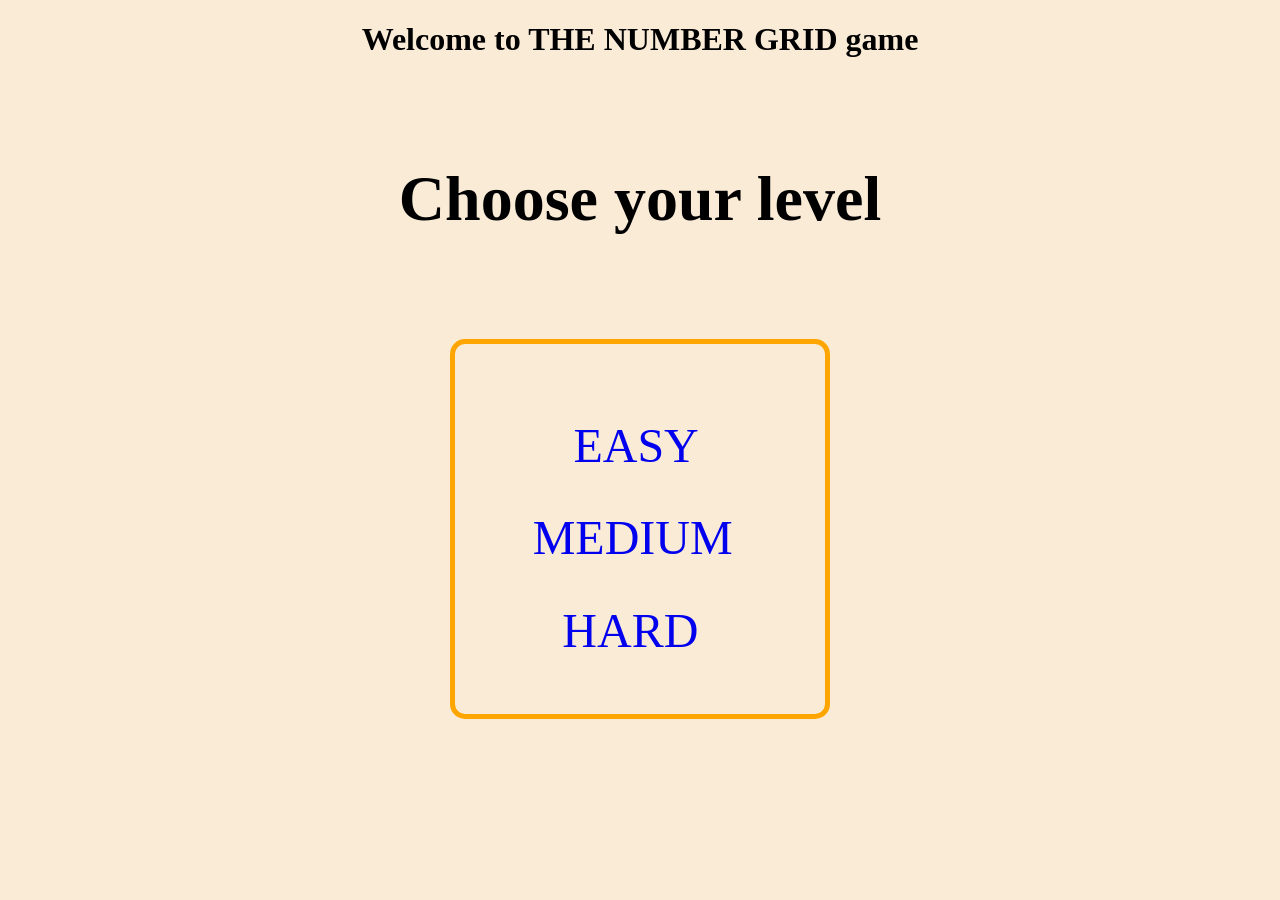
<file: index.html>
<!DOCTYPE html>
<html lang="en" dir="ltr">
  <head>
    <meta charset="utf-8" >
    <title>Delta Force</title>
      <meta name="viewport" content="width = device-width, initial-scale = 1.0">
    <link rel="stylesheet" href="THE_GAMEstyles.css">
    <link rel="icon" href="favicon.ico">

  </head>
  <body>
<h1>Welcome to THE NUMBER GRID game</h1>
<h3 class="suma">Choose your level</h3>
<h2></h2>
<div class =" the-game-container">

  <a class = "link easy" href="startupEasy.html">EASY</a> <br >
  <a class = "link medium" href="startupMedium.html">MEDIUM</a> <br>
  <a class = "link hard" href="startupHard.html">HARD</a>
    <!--<a class="restart" href="index.html">RESTART</a>-->
<!--<button  onclick="startStopTime(1)"class="btn one" >1</button>
<button  class="btn two" >2</button>
<button  class="btn three" >3</button>
<button  class="btn four" >4</button>
<button class="btn five" >5</button>
<button class="btn six"  >6</button>
<button  class="btn seven" >7</button>
<button class="btn eight"  >8</button>
<button  class="btn nine" >9</button>
<button  class="btn ten" >10</button>
<button  class="btn eleven" >11</button>
<button  class="btn twelve" >12</button>
<button  class="btn thirteen" >13</button>
<button  class="btn fourteen" >14</button>
<button  class="btn fifteen" >15</button>
<button  class="btn sixteen" >16</button>
<button  class="btn seventeen" >17</button>
<button  class="btn eighteen" >18</button>
<button  class="btn nineteen" >19</button>
<button  onclick="startStopTime(40)"class="btn twenty" >20</button>-->

</div>


  </body>
</html>
</file>
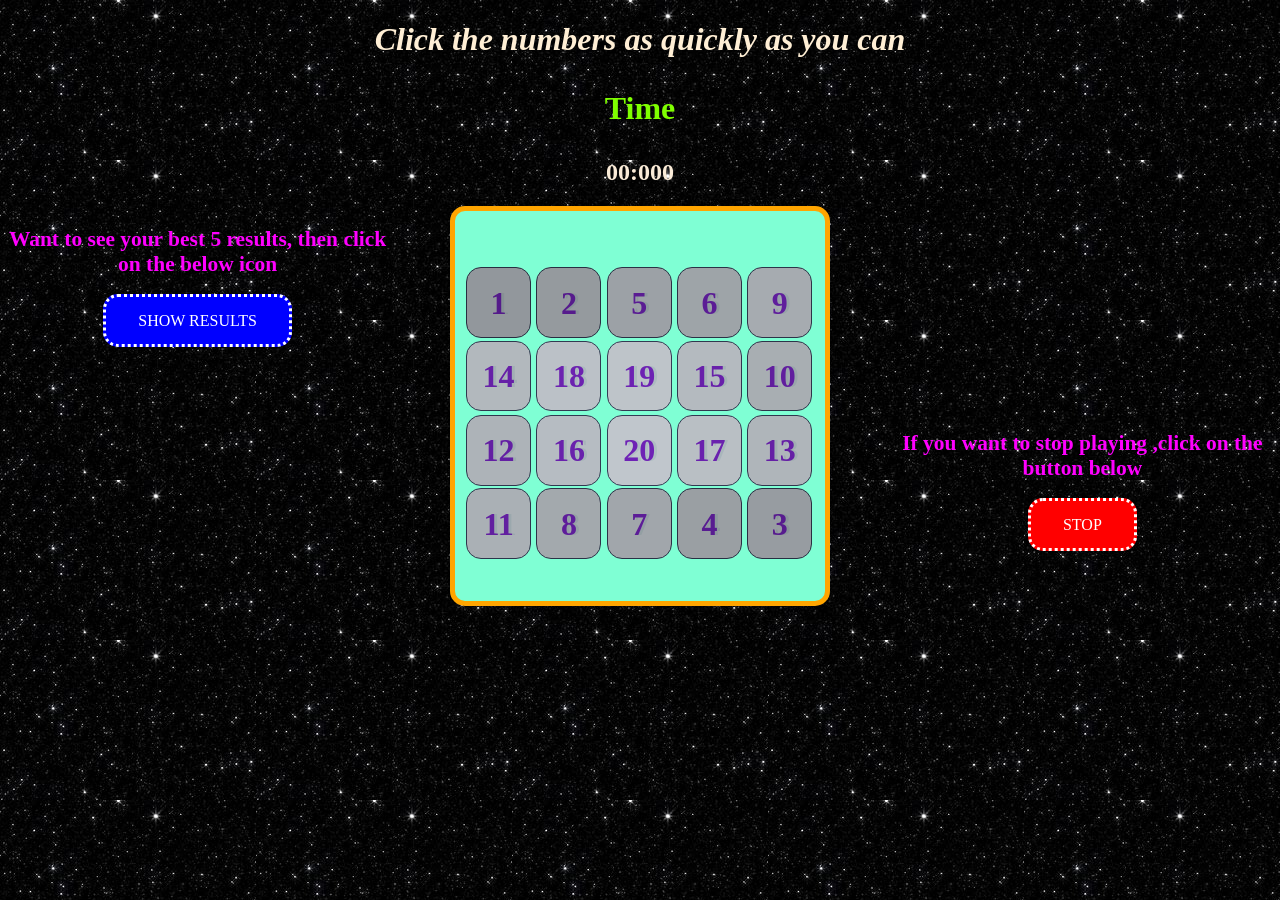
<file: EASYindex.html>
<!DOCTYPE html>
<html lang="en" dir="ltr">
  <head>
    <meta charset="utf-8">
    <title>Delta Force</title>
    <meta name="viewport" content="width = device-width, initial-scale = 1.0">
    <link rel="stylesheet" href="EASYstyles.css">
    <link rel="icon" href="favicon.ico">
  <script src="ThreeTwoOne.js" charset="utf-8"></script>
    </script>
  </head>
  <body>
<h1>Click the numbers as quickly as you can</h1>
<h3>Time</h3>
<h2>00:000</h2>

<div  class="container mobile">



<button onclick="startStopTime(1)"class="btn one" >1</button>
<button onclick = "createSound()" class="btn two" >2</button>
<button  onclick = "createSound()" class="btn three" >3</button>
<button  onclick = "createSound()" class="btn four" >4</button>
<button  onclick = "createSound()" class="btn five" >5</button>
<button  onclick = "createSound()" class="btn six"  >6</button>
<button  onclick = "createSound()" class="btn seven" >7</button>
<button  onclick = "createSound()" class="btn eight"  >8</button>
<button  onclick = "createSound()" class="btn nine" >9</button>
<button  onclick = "createSound()" class="btn ten" >10</button>
<button  onclick = "createSound()" class="btn eleven" >11</button>
<button  onclick = "createSound()" class="btn twelve" >12</button>
<button  onclick = "createSound()" class="btn thirteen" >13</button>
<button  onclick = "createSound()" class="btn fourteen" >14</button>
<button  onclick = "createSound()" class="btn fifteen" >15</button>
<button  onclick = "createSound()" class="btn sixteen" >16</button>
<button  onclick = "createSound()" class="btn seventeen" >17</button>
<button  onclick = "createSound()" class="btn eighteen" >18</button>
<button  onclick = "createSound()" class="btn nineteen" >19</button>
<button  onclick="startStopTime(40)"class="btn twenty" >20</button>
</div>

<div class="container2">
  <h6 class = "mobile">If you want to stop playing ,click on the button below</h6>
  <a class="stop" href="EASYindex.html">STOP</a>

</div>
<div class="results">
  <h6 class = "mobile1">Want to see your best 5 results, then click on the below icon</h6>
  <a class="results2" href="EASYshowresults.html">SHOW RESULTS</a>

</div>

<script src="EASYindex.js" charset="utf-8"></script>


  </body>
</html>
</file>
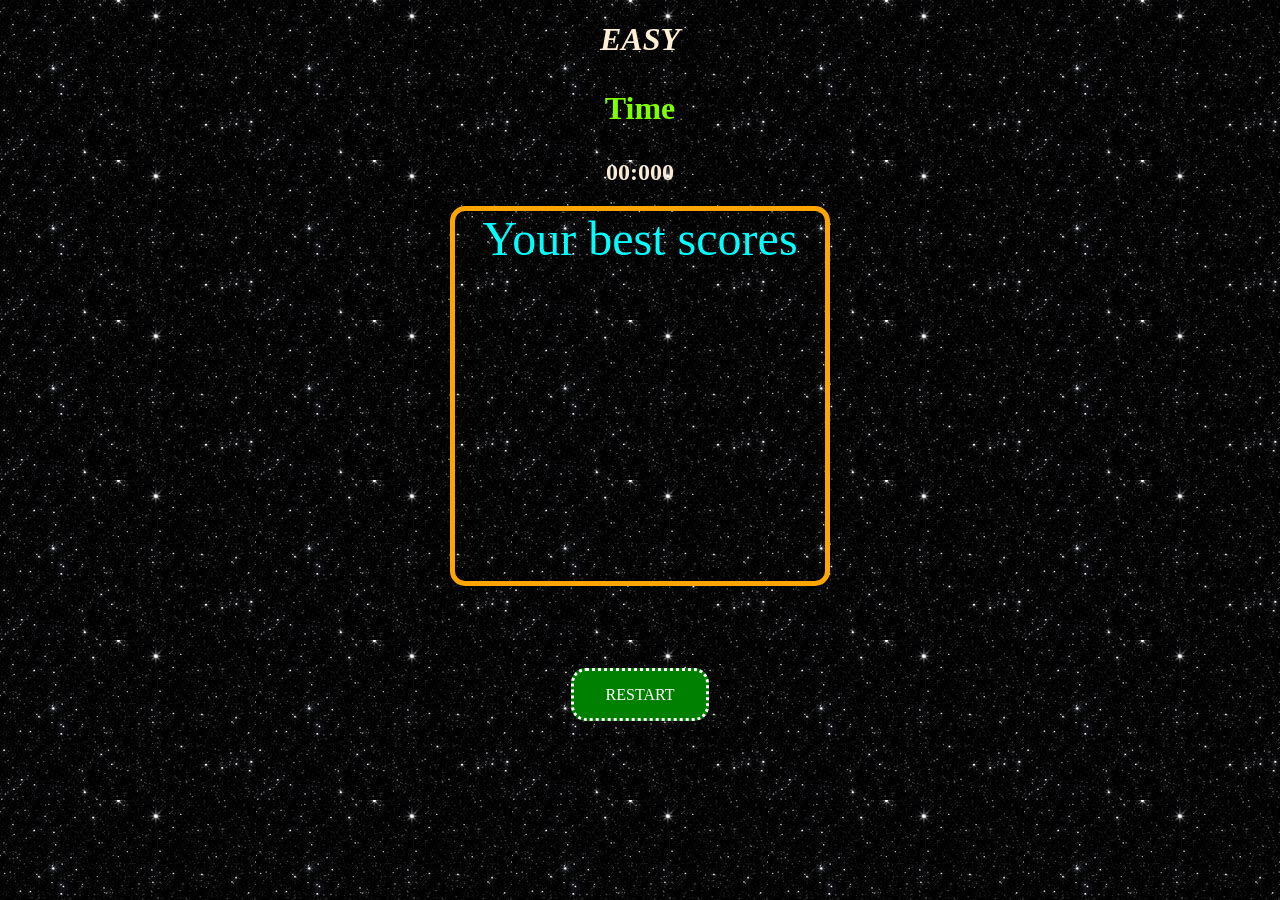
<file: EASYshowresults.html>
<!DOCTYPE html>
<html lang="en" dir="ltr">
  <head>
    <meta charset="utf-8" >
    <title>Delta Force</title>
      <meta name="viewport" content="width = device-width, initial-scale = 1.0">
    <link rel="stylesheet" href="EASYstyles.css">
    <link rel="icon" href="favicon.ico">

  </head>
  <body>
<h1>EASY</h1>
<h3>Time</h3>
<h2>00:000</h2>
<div class="showresultscontainer">
  <div class="container4">

  </div>
  <div class="tops">

  </div>
  <div class="runners">

  </div>
  <div class="thirds">

  </div>
  <div class="fourths">

  </div>
  <div class="fifths">

  </div>

    <!--<a class="restart" href="index.html">RESTART</a>-->
<!--<button  onclick="startStopTime(1)"class="btn one" >1</button>
<button  class="btn two" >2</button>
<button  class="btn three" >3</button>
<button  class="btn four" >4</button>
<button class="btn five" >5</button>
<button class="btn six"  >6</button>
<button  class="btn seven" >7</button>
<button class="btn eight"  >8</button>
<button  class="btn nine" >9</button>
<button  class="btn ten" >10</button>
<button  class="btn eleven" >11</button>
<button  class="btn twelve" >12</button>
<button  class="btn thirteen" >13</button>
<button  class="btn fourteen" >14</button>
<button  class="btn fifteen" >15</button>
<button  class="btn sixteen" >16</button>
<button  class="btn seventeen" >17</button>
<button  class="btn eighteen" >18</button>
<button  class="btn nineteen" >19</button>
<button  onclick="startStopTime(40)"class="btn twenty" >20</button>-->

</div>
<a class="showresultsrestart" href="index.html">RESTART</a>
<script src="EASYshowresults.js" charset="utf-8"></script>

  </body>
</html>
</file>
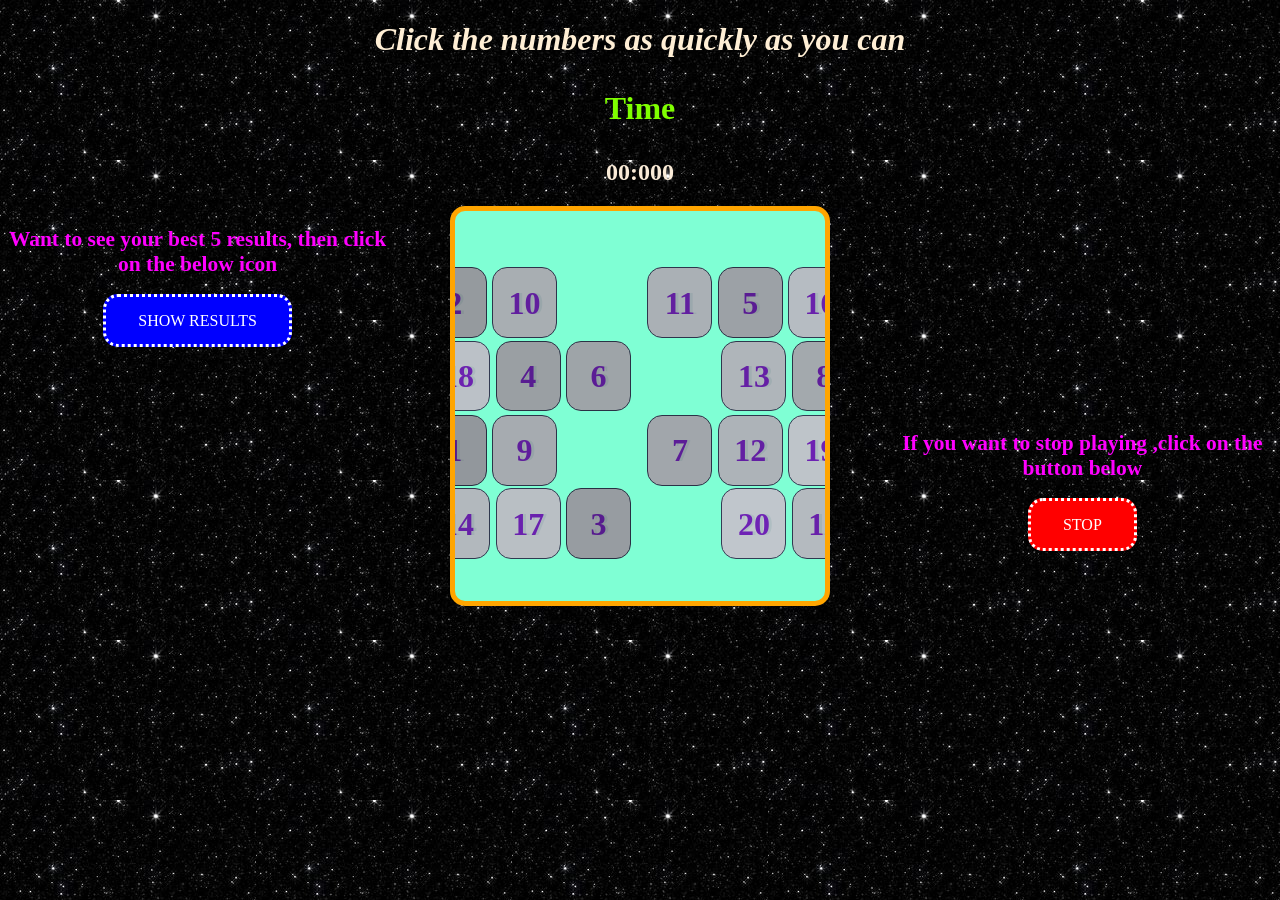
<file: HARDindex.html>
<!DOCTYPE html>
<html lang="en" dir="ltr">
  <head>
    <meta charset="utf-8">
    <title>Delta Force</title>
    <meta name="viewport" content="width = device-width, initial-scale = 1.0">
    <link rel="stylesheet" href="HARDstyles.css">
    <link rel="icon" href="favicon.ico">

  </head>
  <body>
<h1>Click the numbers as quickly as you can</h1>
<h3>Time</h3>
<h2>00:000</h2>
<div  class="container mobile">


<button  onclick="startStopTime(1)"class="btn one" >1</button>
<button onclick = "createSound()" class="btn two" >2</button>
<button  onclick = "createSound()" class="btn three" >3</button>
<button  onclick = "createSound()" class="btn four" >4</button>
<button  onclick = "createSound()" class="btn five" >5</button>
<button  onclick = "createSound()" class="btn six"  >6</button>
<button  onclick = "createSound()" class="btn seven" >7</button>
<button  onclick = "createSound()" class="btn eight"  >8</button>
<button  onclick = "createSound()" class="btn nine" >9</button>
<button  onclick = "createSound()" class="btn ten" >10</button>
<button  onclick = "createSound()" class="btn eleven" >11</button>
<button  onclick = "createSound()" class="btn twelve" >12</button>
<button  onclick = "createSound()" class="btn thirteen" >13</button>
<button  onclick = "createSound()" class="btn fourteen" >14</button>
<button  onclick = "createSound()" class="btn fifteen" >15</button>
<button  onclick = "createSound()" class="btn sixteen" >16</button>
<button  onclick = "createSound()" class="btn seventeen" >17</button>
<button  onclick = "createSound()" class="btn eighteen" >18</button>
<button  onclick = "createSound()" class="btn nineteen" >19</button>
<button  onclick="startStopTime(40)"class="btn twenty" >20</button>
</div>

<div class="container2">
  <h6 class = "mobile">If you want to stop playing ,click on the button below</h6>
  <a class="stop" href="HARDindex.html">STOP</a>

</div>
<div class="results">
  <h6 class = "mobile1">Want to see your best 5 results, then click on the below icon</h6>
  <a class="results2" href="HARDshowresults.html">SHOW RESULTS</a>

</div>
<script src = "animation.js" charset "utf-8"></script>
<script src="HARDindex.js" charset="utf-8"></script>


  </body>
</html>
</file>
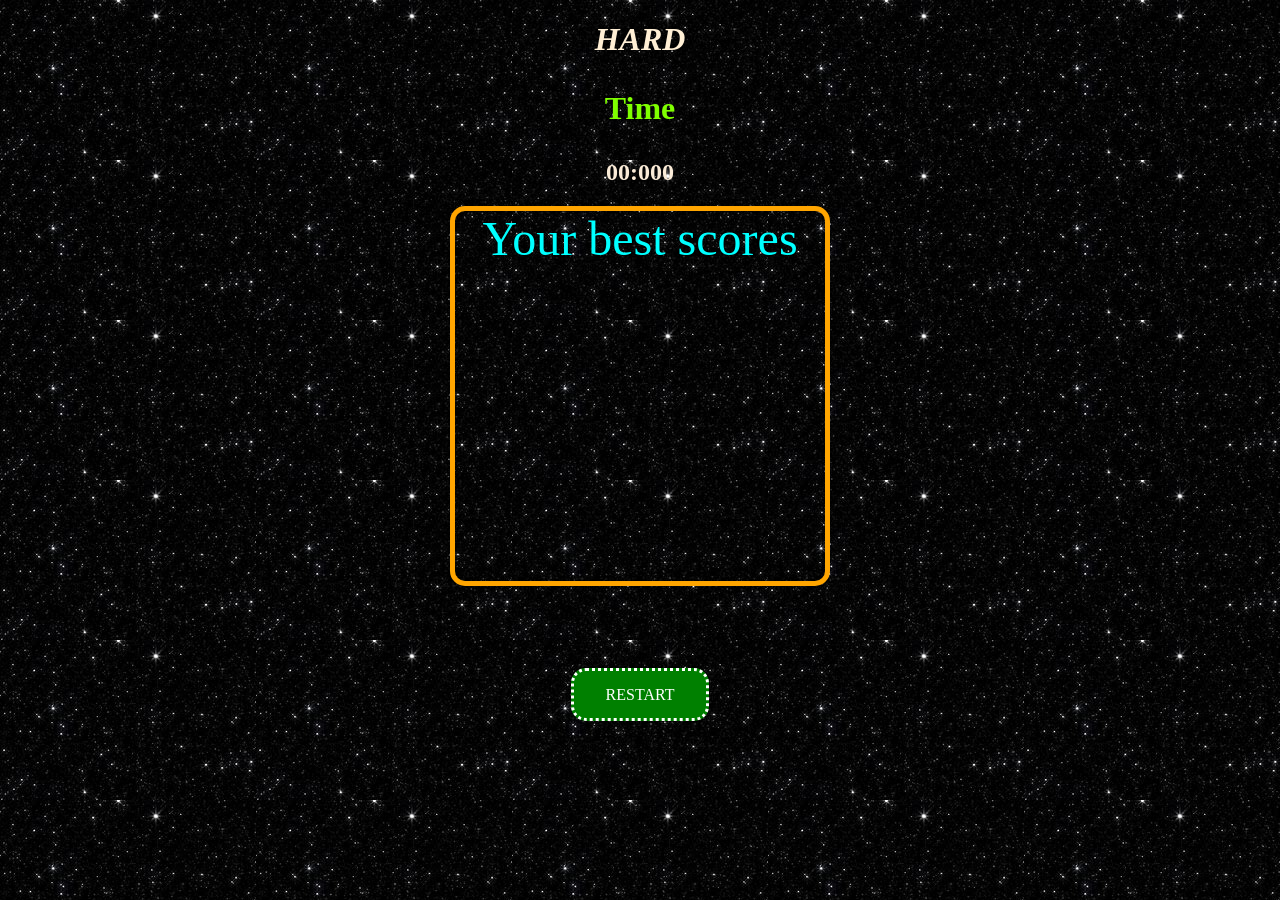
<file: HARDshowresults.html>
<!DOCTYPE html>
<html lang="en" dir="ltr">
  <head>
    <meta charset="utf-8" >
    <title>Delta Force</title>
      <meta name="viewport" content="width = device-width, initial-scale = 1.0">
    <link rel="stylesheet" href="HARDstyles.css">
    <link rel="icon" href="favicon.ico">

  </head>
  <body>
<h1>HARD</h1>
<h3>Time</h3>
<h2>00:000</h2>
<div class="showresultscontainer">
  <div class="container4">

  </div>
  <div class="tops">

  </div>
  <div class="runners">

  </div>
  <div class="thirds">

  </div>
  <div class="fourths">

  </div>
  <div class="fifths">

  </div>

    <!--<a class="restart" href="index.html">RESTART</a>-->
<!--<button  onclick="startStopTime(1)"class="btn one" >1</button>
<button  class="btn two" >2</button>
<button  class="btn three" >3</button>
<button  class="btn four" >4</button>
<button class="btn five" >5</button>
<button class="btn six"  >6</button>
<button  class="btn seven" >7</button>
<button class="btn eight"  >8</button>
<button  class="btn nine" >9</button>
<button  class="btn ten" >10</button>
<button  class="btn eleven" >11</button>
<button  class="btn twelve" >12</button>
<button  class="btn thirteen" >13</button>
<button  class="btn fourteen" >14</button>
<button  class="btn fifteen" >15</button>
<button  class="btn sixteen" >16</button>
<button  class="btn seventeen" >17</button>
<button  class="btn eighteen" >18</button>
<button  class="btn nineteen" >19</button>
<button  onclick="startStopTime(40)"class="btn twenty" >20</button>-->

</div>
<a class="showresultsrestart" href="index.html">RESTART</a>
<script src="HARDshowresults.js" charset="utf-8"></script>

  </body>
</html>
</file>
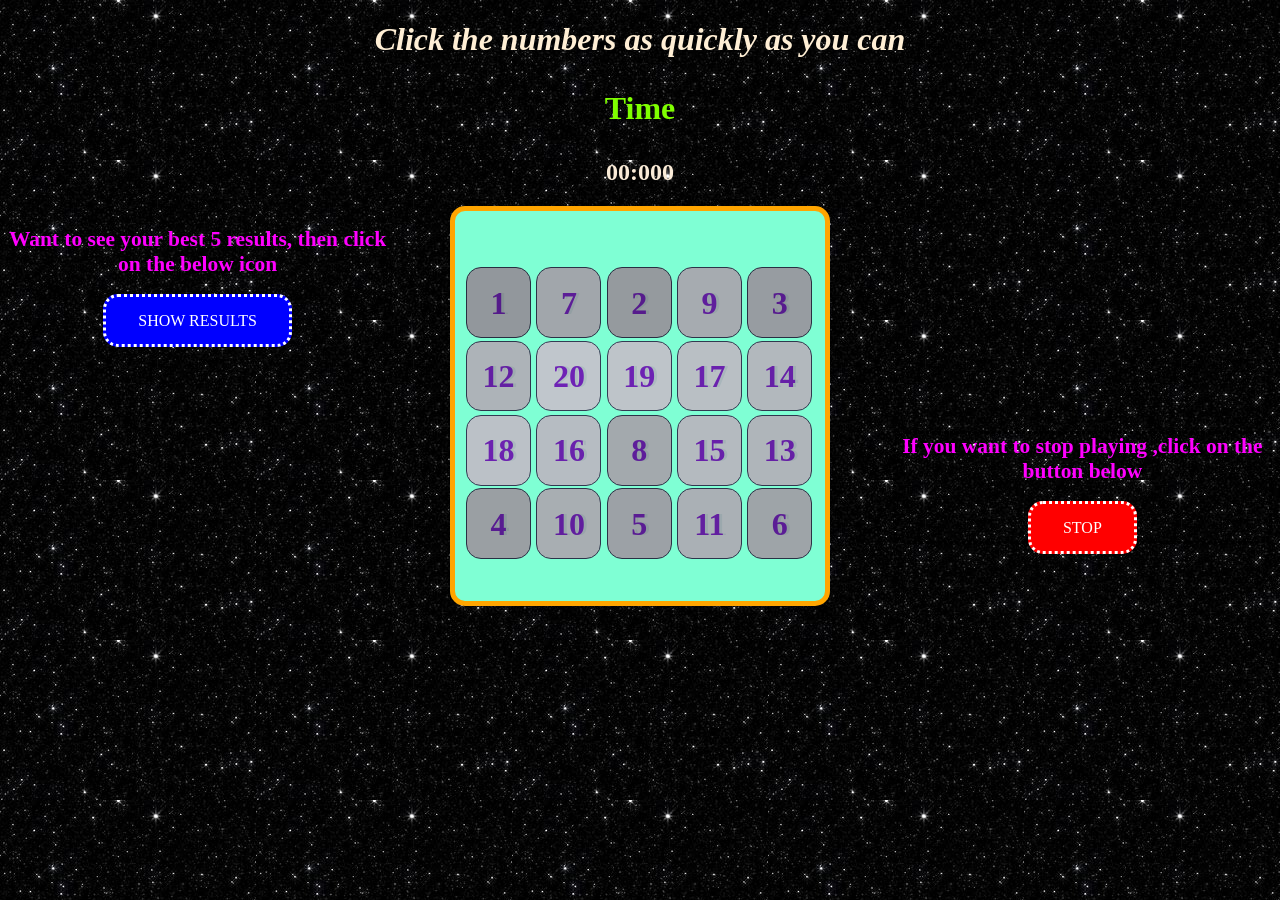
<file: MEDIUMindex.html>
<!DOCTYPE html>
<html lang="en" dir="ltr">
  <head>
    <meta charset="utf-8">
    <title>Delta Force</title>
    <meta name="viewport" content="width = device-width, initial-scale = 1.0">
    <link rel="stylesheet" href="MEDIUMstyles.css">
    <link rel="icon" href="favicon.ico">

  </head>
  <body>
<h1>Click the numbers as quickly as you can</h1>
<h3>Time</h3>
<h2>00:000</h2>
<div  class="container mobile">


<button  onclick="startStopTime(1)"class="btn one" >1</button>
<button onclick = "createSound()" class="btn two" >2</button>
<button  onclick = "createSound()" class="btn three" >3</button>
<button  onclick = "createSound()" class="btn four" >4</button>
<button  onclick = "createSound()" class="btn five" >5</button>
<button  onclick = "createSound()" class="btn six"  >6</button>
<button  onclick = "createSound()" class="btn seven" >7</button>
<button  onclick = "createSound()" class="btn eight"  >8</button>
<button  onclick = "createSound()" class="btn nine" >9</button>
<button  onclick = "createSound()" class="btn ten" >10</button>
<button  onclick = "createSound()" class="btn eleven" >11</button>
<button  onclick = "createSound()" class="btn twelve" >12</button>
<button  onclick = "createSound()" class="btn thirteen" >13</button>
<button  onclick = "createSound()" class="btn fourteen" >14</button>
<button  onclick = "createSound()" class="btn fifteen" >15</button>
<button  onclick = "createSound()" class="btn sixteen" >16</button>
<button  onclick = "createSound()" class="btn seventeen" >17</button>
<button  onclick = "createSound()" class="btn eighteen" >18</button>
<button  onclick = "createSound()" class="btn nineteen" >19</button>
<button  onclick="startStopTime(40)"class="btn twenty" >20</button>
</div>

<div class="container2">
  <h6 class = "mobile">If you want to stop playing ,click on the button below</h6>
  <a class="stop" href="MEDIUMindex.html">STOP</a>

</div>
<div class="results">
  <h6 class = "mobile1">Want to see your best 5 results, then click on the below icon</h6>
  <a class="results2" href="MEDIUMshowresults.html">SHOW RESULTS</a>

</div>

<script src="MEDIUMindex.js" charset="utf-8"></script>


  </body>
</html>
</file>
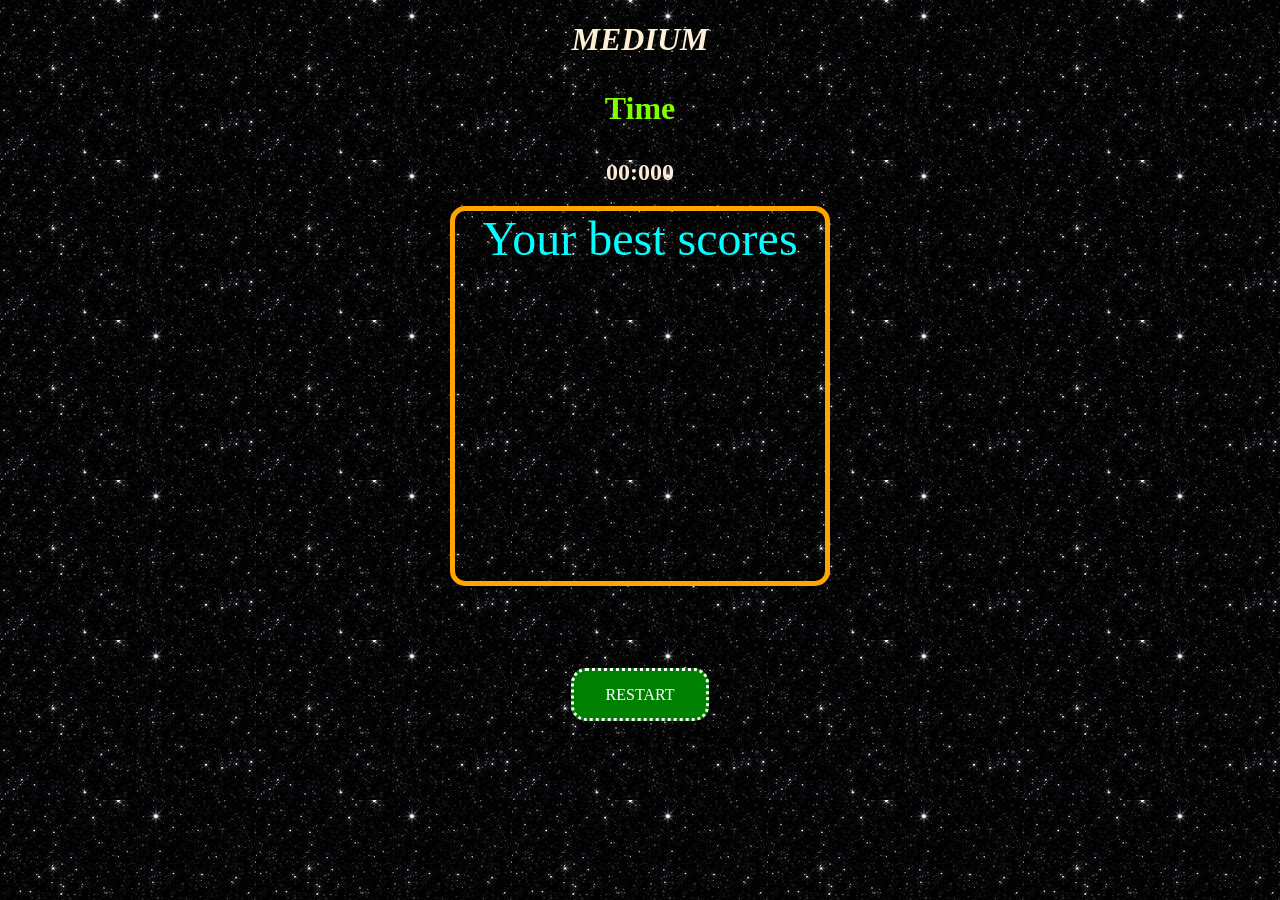
<file: MEDIUMshowresults.html>
<!DOCTYPE html>
<html lang="en" dir="ltr">
  <head>
    <meta charset="utf-8" >
    <title>Delta Force</title>
      <meta name="viewport" content="width = device-width, initial-scale = 1.0">
    <link rel="stylesheet" href="MEDIUMstyles.css">
    <link rel="icon" href="favicon.ico">

  </head>
  <body>
<h1>MEDIUM</h1>
<h3>Time</h3>
<h2>00:000</h2>
<div class="showresultscontainer">
  <div class="container4">

  </div>
  <div class="tops">

  </div>
  <div class="runners">

  </div>
  <div class="thirds">

  </div>
  <div class="fourths">

  </div>
  <div class="fifths">

  </div>

    <!--<a class="restart" href="index.html">RESTART</a>-->
<!--<button  onclick="startStopTime(1)"class="btn one" >1</button>
<button  class="btn two" >2</button>
<button  class="btn three" >3</button>
<button  class="btn four" >4</button>
<button class="btn five" >5</button>
<button class="btn six"  >6</button>
<button  class="btn seven" >7</button>
<button class="btn eight"  >8</button>
<button  class="btn nine" >9</button>
<button  class="btn ten" >10</button>
<button  class="btn eleven" >11</button>
<button  class="btn twelve" >12</button>
<button  class="btn thirteen" >13</button>
<button  class="btn fourteen" >14</button>
<button  class="btn fifteen" >15</button>
<button  class="btn sixteen" >16</button>
<button  class="btn seventeen" >17</button>
<button  class="btn eighteen" >18</button>
<button  class="btn nineteen" >19</button>
<button  onclick="startStopTime(40)"class="btn twenty" >20</button>-->

</div>
<a class="showresultsrestart" href="index.html">RESTART</a>
<script src="MEDIUMshowresults.js" charset="utf-8"></script>

  </body>
</html>
</file>
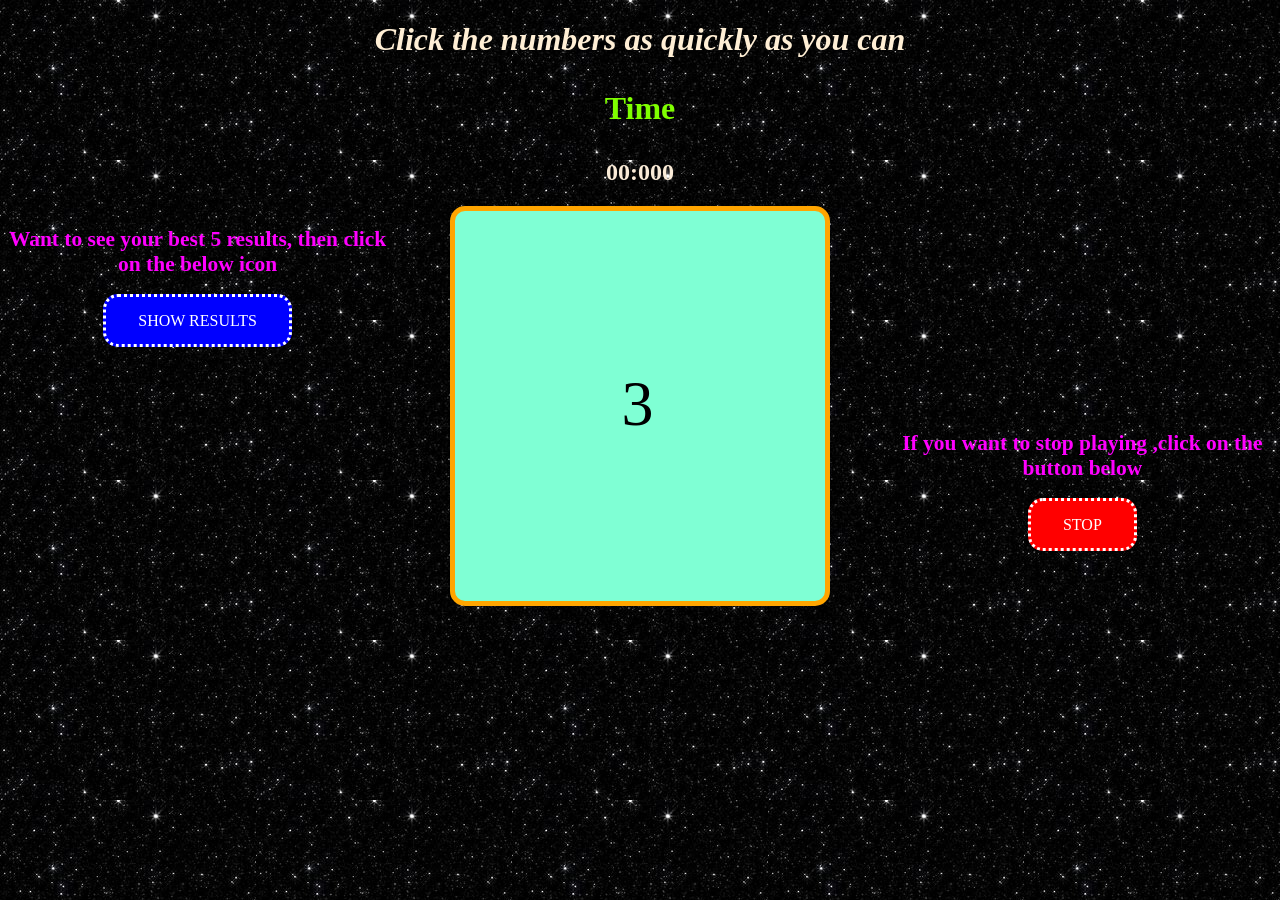
<file: startupEasy.html>
<!DOCTYPE html>
<html lang="en" dir="ltr">
  <head>
    <meta charset="utf-8">
    <title>Delta Force</title>
    <meta name="viewport" content="width = device-width, initial-scale = 1.0">
    <link rel="stylesheet" href="EASYstyles.css">
    <link rel="icon" href="favicon.ico">

  </head>
  <body>
<h1>Click the numbers as quickly as you can</h1>
<h3>Time</h3>
<h2>00:000</h2>
<div  class="container mobile">

<div class="startupcont">

</div>
<div class="startupcont2">

</div>

</div>

<div class="container2">
  <h6 class = "mobile">If you want to stop playing ,click on the button below</h6>
  <a class="stop" href="EASYindex.html">STOP</a>

</div>
<div class="results">
  <h6 class = "mobile1">Want to see your best 5 results, then click on the below icon</h6>
  <a class="results2" href="EASYshowresults.html">SHOW RESULTS</a>

</div>
<script src="ThreeTwoOne.js" charset="utf-8"></script>



  </body>
</html>
</file>
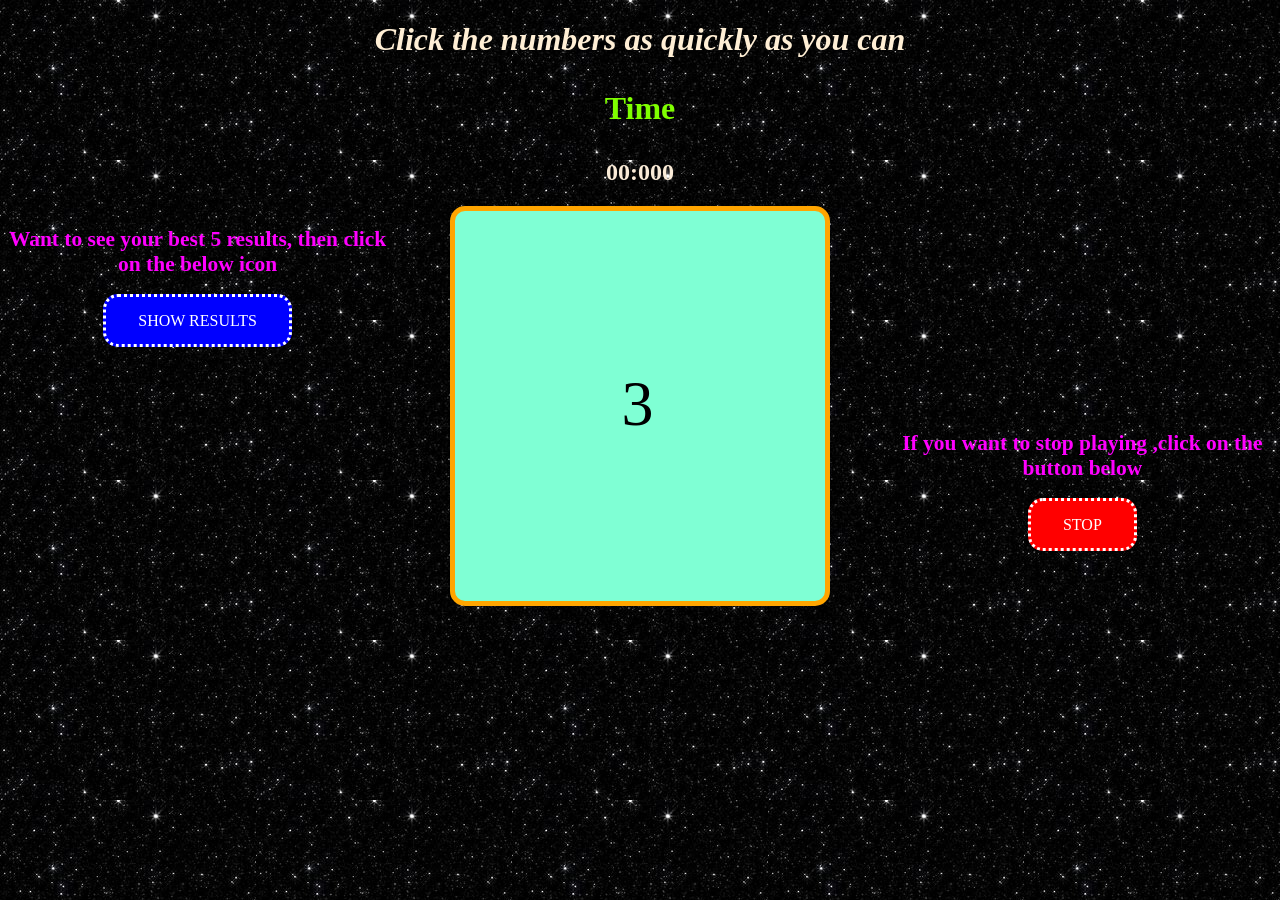
<file: startupHard.html>
<!DOCTYPE html>
<html lang="en" dir="ltr">
  <head>
    <meta charset="utf-8">
    <title>Delta Force</title>
    <meta name="viewport" content="width = device-width, initial-scale = 1.0">
    <link rel="stylesheet" href="EASYstyles.css">
    <link rel="icon" href="favicon.ico">

  </head>
  <body>
<h1>Click the numbers as quickly as you can</h1>
<h3>Time</h3>
<h2>00:000</h2>
<div  class="container mobile">

<div class="startupcont">

</div>
<div class="startupcont2">

</div>

</div>

<div class="container2">
  <h6 class = "mobile">If you want to stop playing ,click on the button below</h6>
  <a class="stop" href="EASYindex.html">STOP</a>

</div>
<div class="results">
  <h6 class = "mobile1">Want to see your best 5 results, then click on the below icon</h6>
  <a class="results2" href="EASYshowresults.html">SHOW RESULTS</a>

</div>
<script src="threeTwoOneHARD.js" charset="utf-8"></script>



  </body>
</html>
</file>
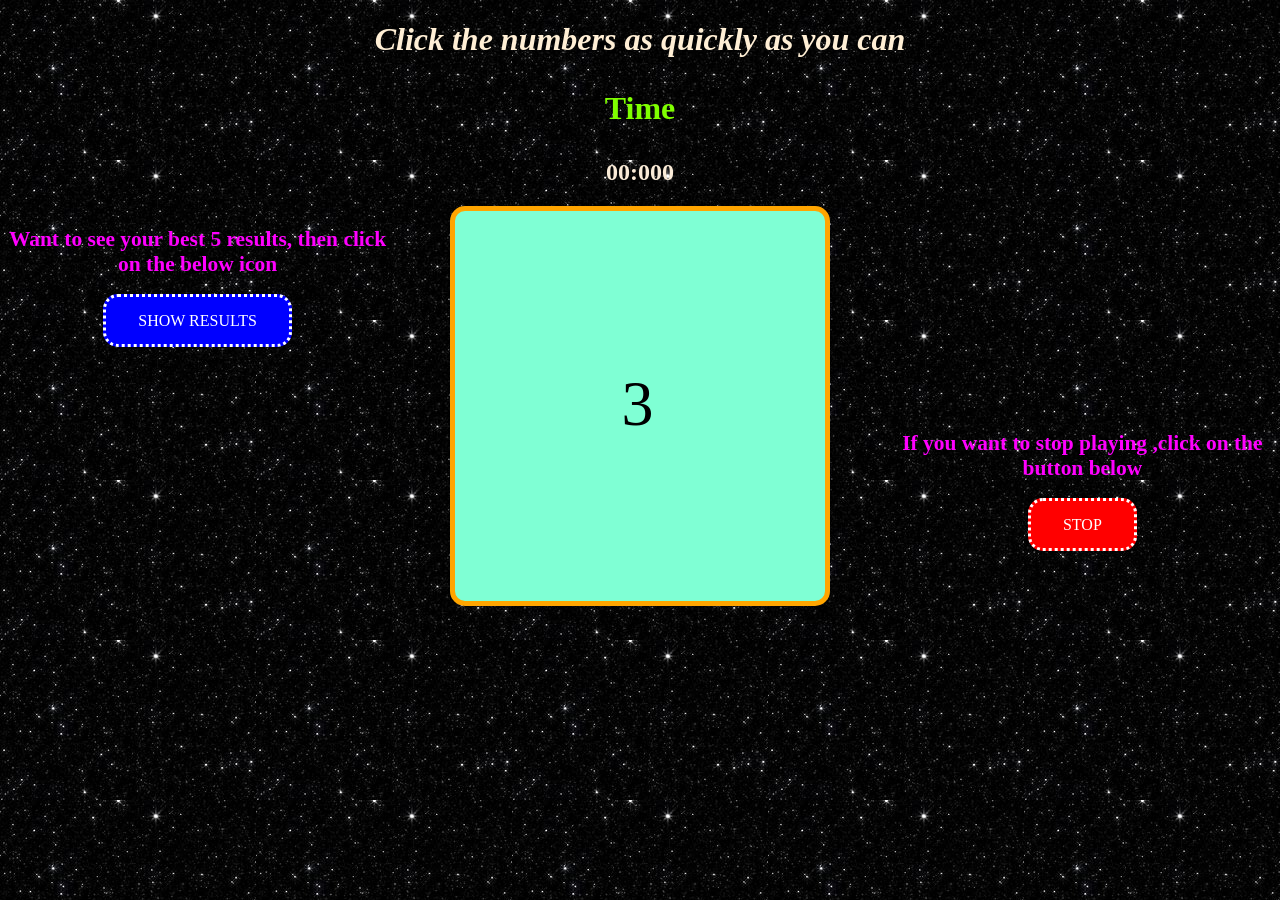
<file: startupMedium.html>
<!DOCTYPE html>
<html lang="en" dir="ltr">
  <head>
    <meta charset="utf-8">
    <title>Delta Force</title>
    <meta name="viewport" content="width = device-width, initial-scale = 1.0">
    <link rel="stylesheet" href="EASYstyles.css">
    <link rel="icon" href="favicon.ico">

  </head>
  <body>
<h1>Click the numbers as quickly as you can</h1>
<h3>Time</h3>
<h2>00:000</h2>
<div  class="container mobile">

<div class="startupcont">

</div>
<div class="startupcont2">

</div>

</div>

<div class="container2">
  <h6 class = "mobile">If you want to stop playing ,click on the button below</h6>
  <a class="stop" href="EASYindex.html">STOP</a>

</div>
<div class="results">
  <h6 class = "mobile1">Want to see your best 5 results, then click on the below icon</h6>
  <a class="results2" href="EASYshowresults.html">SHOW RESULTS</a>

</div>
<script src="threeTwoOneMEDIUM.js" charset="utf-8"></script>



  </body>
</html>
</file>
<file: THE_GAMEstyles.css>
h1{
  text-align: center;
  margin-bottom: 103.2px;
}
h3{
  text-align: center;
}

h2{
  text-align: center;
}
.container{
  text-align: center;
  margin: auto;
width: 95%;
max-width: 370px;
height: 370px;
overflow: hidden;
padding-top: 20px;
border : 5px solid orange;
position: relative;
}
.container2{
  text-align: center;
}
.results{
  text-align: center;
}
.btn{
outline: none;
border: 0 solid #404B69;
font-size: 2rem;
font-family: 'Arvo', cursive;
line-height: 2;
font-weight: 900;
color: yellow;
text-shadow: 3px 0 #DBEDF3;
border-radius: 15px;
display: inline-block;
width: 64.9833px;
height: 70.5px;
text-align: center;
margin-top: 8px;
margin-bottom: 8px;
background-color: black;


}
/*.one{
position: absolute;
left: -20%;
top: -20%;
width: 140%;
height: 140%;
}*/
.results{
  font-size: 2rem;
}

.mobile1{
  margin-top: 30px;
  margin-bottom: 20px;
}
.container2{
  font-size: 2rem;
}
.mobile{
  margin-top: 0;
  margin-bottom: 20px;
}
.stop{
  background-color: red;
  border: none;
  color: white;
  padding: 15px 32px;
  text-align: center;
  text-decoration: none;
  font-size: 16px;
  margin: 4px 2px;
  cursor: pointer;
  font-family: cursive;
}
.results2{
  background-color: green;
  border: none;
  color: white;
  padding: 15px 32px;
  text-align: center;
  text-decoration: none;
  font-size: 16px;
  margin: 4px 2px;
  cursor: pointer;
  font-family: cursive;
}
.resultscontainer{
  font-size: 5rem;
  text-align: center;
  margin: auto;
width: 95%;
max-width: 370px;
height: 370px;
overflow: hidden;
border : 5px solid orange;
}
.restart{
  background-color: green;
  border: none;
  color: white;
  padding: 15px 32px;
  text-align: center;
  text-decoration: none;
  font-size: 16px;
  margin: auto;
  cursor: pointer;
}
.the-game-container{
  font-size: 3rem;
  text-align: center;
  margin: auto;
width: 95%;
max-width: 370px;
height: 370px;
overflow: hidden;
margin-bottom: 100px;
border: 5px solid orange;
position:relative;
border-radius: 15px;
}
.showresultsrestart{
  background-color: green;
  border: none;
  color: white;
  padding: 15px 32px;
  text-align: center;
  text-decoration: none;
  font-size: 16px;
  margin: auto;
  cursor: pointer;
}
.container4{
  font-size: 3rem;
}
body{
  text-align: center;
  background-color: antiquewhite;
}
.link{
  text-align: center;
  text-decoration: none;
}

.easy{

      position: absolute;
      left: 32%;
      top: 20%;

}

.medium{
  position: absolute;
  top: 45%;
  left: 21%;
}

.hard{
   position: absolute;
   top: 70%;
   left: 29%;
}


.the-game-container{

}

.suma{
  margin-bottom: 103.2px;
  font-size: 4rem;

}
</file>
<file: EASYstyles.css>
.colour{

  background-image: url(yellow.jpg);
}





.startupcont{
  font-size: 4rem;
  position: absolute;
  top: 40%;
  left: 45%;
}
.startupcont2{
  font-size: 4rem;
  position: absolute;
  top: 40%;
  left: 25%;
}





h1{
  text-align: center;
  color:papayawhip;
  font-style: italic;
  font-weight: bolder;
}
h6{
  color: magenta;
}
h3{
  text-align: center;
  color: chartreuse;
  font-size: 2rem;
}

h2{
  text-align: center;
  color: antiquewhite;
  font-family: Arvo;
}
.container{
  text-align: center;
  margin: auto;
width: 95%;
max-width: 370px;
height: 370px;
overflow: hidden;
padding-top: 20px;
border : 5px solid orange;
border-radius: 15px;
position: relative;
background-color: aquamarine;
}
.container2{
  text-align: center;
}
.results{
  text-align: center;
}
.btn{
outline: none;
border: 1px solid #404B69;
font-size: 2rem;
font-family: 'Arvo', cursive;
line-height: 2;
font-weight: 900;
color: blueviolet;
text-shadow: 3px 0 #DBEDF3;
border-radius: 15px;
display: inline-block;
width: 64.9833px;
height: 70.5px;
text-align: center;
margin-top: 8px;
margin-bottom: 8px;
background-color: aliceblue;


}
.container3{

}
/*.one{
position: absolute;
left: -20%;
top: -20%;
width: 140%;
height: 140%;
}*/
.results{
  font-size: 2rem;
}

.mobile1{
  margin-top: 30px;
  margin-bottom: 20px;
}
.container2{
  font-size: 2rem;
}
.mobile{
  margin-top: 0;
  margin-bottom: 20px;
}
.stop{
  background-color: red;
  border: none;
  color: white;
  padding: 15px 32px;
  text-align: center;
  text-decoration: none;
  font-size: 16px;
  margin: 4px 2px;
  cursor: pointer;
  font-family: cursive;
  border-radius: 15px;
  border-style: dotted;
}
.results2{
  background-color: blue;
  border: none;
  color: white;
  padding: 15px 32px;
  text-align: center;
  text-decoration: none;
  font-size: 16px;
  margin: 4px 2px;
  cursor: pointer;
  font-family: cursive;
  border-radius: 15px;
  border-style: dotted;
}
.resultscontainer{
  font-size: 5rem;
  text-align: center;
  margin: auto;
width: 95%;
max-width: 370px;
height: 370px;
overflow: hidden;
border : 5px solid orange;
border-radius: 15px;
color: aquamarine;
}
.restart{
  background-color: green;
  border: none;
  color: white;
  padding: 15px 32px;
  text-align: center;
  text-decoration: none;
  font-size: 16px;
  margin: auto;
  cursor: pointer;
  border-radius: 15px;
  border-style: dotted;
}
.showresultscontainer{
  font-size: 2.7rem;
  text-align: center;
  margin: auto;
width: 95%;
max-width: 370px;
height: 370px;
overflow: hidden;
margin-bottom: 100px;
border: 5px solid orange;
color: aliceblue;
border-radius: 15px;
}
.showresultsrestart{
  background-color: green;
  border: none;
  color: white;
  padding: 15px 32px;
  text-align: center;
  text-decoration: none;
  font-size: 16px;
  margin: auto;
  cursor: pointer;
  border-radius: 15px;
  border-style: dotted;
}
.container4{
  font-size: 3rem;
  color: aqua;
}
body{
  text-align: center;
  background-color: black;
}
.tops{
  margin-top: 30px;
}


.one{
  position: absolute;
    top: 48px;
    left: 3%;
    filter: brightness(61%);
}

.two{
  position: absolute;
top: 48px;
left: 22%;
  filter: brightness(62%);
}

.three{
  position: absolute;
  left: 79%;
  top:269px;
    filter: brightness(63%);
}
.four{
  position: absolute;
  top : 269px;
  left: 60%;
    filter: brightness(64%);
}
.seventeen{
  position: absolute;

  left: 60%;

  top: 195.7px;
    filter: brightness(77%);
}
.fourteen{
  position: absolute;
top: 121.383px;
left: 3%;
  filter: brightness(74%);
}
.fifteen{
  position: absolute;
  left: 60%;
  top: 121.383px;
    filter: brightness(75%);
}
.twenty{
  position: absolute;
    top: 195.7px;
    left: 41%;
      filter: brightness(80%);
}
.seven{
  position: absolute;
  top: 269px;
  left: 41%;
    filter: brightness(67%);
}
.thirteen{
  position: absolute;
top: 195.7px;
left: 79%;
  filter: brightness(73%);
}
.eleven{
  position: absolute;
top: 269px;
left: 3%;
  filter: brightness(71%);
}
.five{
  position: absolute;
    top: 48px;
    left: 41%;
      filter: brightness(65%);
}
.sixteen{
  position: absolute;
    left: 22%;
    top: 195.7px;
      filter: brightness(76%);
}
.ten{
  position: absolute;
    top: 121.383px;
    left: 79%;
      filter: brightness(70%);
}
.eight{
  position: absolute;
  top: 269px;
  left: 22%;
    filter: brightness(68%);
}
.eighteen{
  position: absolute;
  top: 121.383px;
  left: 22%;
    filter: brightness(78%);
}
.six{
  position: absolute;
    left: 60%;
    top: 48px;
      filter: brightness(66%);
}
.twelve{
  position: absolute;
top: 195.7px;
left:3%;
  filter: brightness(72%);
}
.nineteen{
  position: absolute;
  top: 121.383px;
  left: 41%;
    filter: brightness(79%);
}

.nine{
  position: absolute;
  top: 48px;
  left: 79%;
    filter: brightness(69%);
}


.twentyone{
  filter: brightness(80%);
}

.twentytwo{
  filter: brightness(81%);
}

.twentythree{
  filter: brightness(82%);
}

.twentyfour{
  filter: brightness(83%);
}

.twentyfive{
  filter: brightness(84%);
}

.twentysix{
  filter: brightness(85%);
}

.twentyseven{
  filter: brightness(86%);
}

.twentyeight{
  filter: brightness(87%);
}

.twentynine{
  filter: brightness(88%);
}

.thirty{
  filter: brightness(89%);
}

.thirtyone{
  filter: brightness(90%);
}

.thirtytwo{
  filter: brightness(91%);
}

.thirtythree{
  filter: brightness(92%);
}

.thirtyfour{
  filter: brightness(93%);
}

.thirtyfive{
  filter: brightness(94%);
}

.thirtysix{
  filter: brightness(95%);
}

.thirtyseven{
  filter: brightness(96%);
}

.thirtyeight{
  filter: brightness(97%);
}

.thirtynine{
  filter: brightness(98%);
}

.forty{
  filter: brightness(99%);
}

@media only screen and (min-width: 1000px){
   body{
     position: relative;
     background-image: url(space.jpg);
   }

   .container2{
     position: absolute;
     top: 70%;
     left:70%;
   }
   .results{
     position: absolute;
     top: 30%;
     left: 0;
     width: 30%;
   }
}
</file>
<file: HARDstyles.css>
.colour{

  background-image: url(yellow.jpg);
}



h1{
  text-align: center;
  color:papayawhip;
  font-style: italic;
  font-weight: bolder;
}
h3{
  text-align: center;
  color: chartreuse;
  font-size: 2rem;
}

h2{
  text-align: center;
  color: antiquewhite;
  font-family: Arvo;
}
h6{
    color: magenta;
}
.container{
  text-align: center;
  margin: auto;
width: 95%;
max-width: 370px;
height: 370px;
overflow: hidden;
padding-top: 20px;
border : 5px solid orange;
position: relative;
border-radius: 15px;
background-color: aquamarine;
}
.container2{
  text-align: center;
}
.results{
  text-align: center;
}
.btn{
outline: none;
border: 1px solid #404B69;
font-size: 2rem;
font-family: 'Arvo', cursive;
line-height: 2;
font-weight: 900;
color: blueviolet;
text-shadow: 3px 0 #DBEDF3;
border-radius: 15px;
display: inline-block;
width: 64.9833px;
height: 70.5px;
text-align: center;
margin-top: 8px;
margin-bottom: 8px;
background-color: aliceblue;


}
/*.one{
position: absolute;
left: -20%;
top: -20%;
width: 140%;
height: 140%;
}*/
.results{
  font-size: 2rem;
}

.mobile1{
  margin-top: 30px;
  margin-bottom: 20px;
}
.container2{
  font-size: 2rem;
}
.mobile{
  margin-top: 0;
  margin-bottom: 20px;
}
.stop{
  background-color: red;
  border: none;
  color: white;
  padding: 15px 32px;
  text-align: center;
  text-decoration: none;
  font-size: 16px;
  margin: 4px 2px;
  cursor: pointer;
  font-family: cursive;
  border-radius: 15px;
  border-style: dotted;
}
.results2{
  background-color: blue;
  border: none;
  color: white;
  padding: 15px 32px;
  text-align: center;
  text-decoration: none;
  font-size: 16px;
  margin: 4px 2px;
  cursor: pointer;
  font-family: cursive;
  border-radius: 15px;
  border-style: dotted;
}
.resultscontainer{
  font-size: 5rem;
  text-align: center;
  margin: auto;
width: 95%;
max-width: 370px;
height: 370px;
overflow: hidden;
border : 5px solid orange;
border-radius: 15px;
color: aqua;
}
.restart{
  background-color: green;
  border: none;
  color: white;
  padding: 15px 32px;
  text-align: center;
  text-decoration: none;
  font-size: 16px;
  margin: auto;
  cursor: pointer;
  border-radius: 15px;
  border-style: dotted;
}
.showresultscontainer{
  font-size: 2.7rem;
  text-align: center;
  margin: auto;
width: 95%;
max-width: 370px;
height: 370px;
overflow: hidden;
margin-bottom: 100px;
border: 5px solid orange;
border-radius: 15px;
color: aliceblue;
}
.showresultsrestart{
  background-color: green;
  border: none;
  color: white;
  padding: 15px 32px;
  text-align: center;
  text-decoration: none;
  font-size: 16px;
  margin: auto;
  cursor: pointer;
  border-radius: 15px;
  border-style: dotted;
}
.container4{
  font-size: 3rem;
  color: aqua;
}
body{
  text-align: center;
  background-color: black;
}
.tops{
  margin-top: 30px;
}


.one{
  position: absolute;

left: 60%;

top: 195.7px;
  filter: brightness(61%);
}

.two{
  position: absolute;
  left: 60%;
  top: 48px;
    filter: brightness(62%);
}

.three{
  position: absolute;
  left: 79%;
  top:269px;
    filter: brightness(63%);
}
.four{
  position: absolute;
  left: 60%;
  top: 121.383px;
    filter: brightness(64%);
}
.seventeen{
  position: absolute;
  top : 269px;
  left: 60%;
    filter: brightness(77%);
}
.fourteen{
  position: absolute;
  top: 269px;
  left: 41%;
    filter: brightness(74%);
}
.fifteen{
  position: absolute;
  top: 269px;
  left: 22%;
    filter: brightness(75%);
}
.twenty{
  position: absolute;
  top: 269px;
  left: 3%;
    filter: brightness(80%);
}
.seven{
  position: absolute;
  top: 195.7px;
  left:3%;
    filter: brightness(67%);
}
.thirteen{
  position: absolute;
  top: 121.383px;
  left: 3%;
    filter: brightness(73%);
}
.eleven{
  position: absolute;
  top: 48px;
  left: 3%;
    filter: brightness(71%);
}
.five{
  position: absolute;
  top: 48px;
  left: 22%;
    filter: brightness(65%);
}
.sixteen{
  position: absolute;
  top: 48px;
  left: 41%;
    filter: brightness(76%);
}
.ten{
  position: absolute;
  top: 48px;
  left: 79%;
    filter: brightness(70%);
}
.eight{
  position: absolute;
  top: 121.383px;
  left: 22%;
    filter: brightness(68%);
}
.eighteen{
  position: absolute;
  top: 121.383px;
  left: 41%;
    filter: brightness(78%);
}
.six{
  position: absolute;
  top: 121.383px;
  left: 79%;
    filter: brightness(66%);
}
.twelve{
  position: absolute;
  left: 22%;
  top: 195.7px;
    filter: brightness(72%);
}
.nineteen{
  position: absolute;
  top: 195.7px;
  left: 41%;
    filter: brightness(79%);
}

.nine{
  position: absolute;
  top: 195.7px;
  left: 79%;
    filter: brightness(69%);
}

.twentyone{
  filter: brightness(80%);
}

.twentytwo{
  filter: brightness(81%);
}

.twentythree{
  filter: brightness(82%);
}

.twentyfour{
  filter: brightness(83%);
}

.twentyfive{
  filter: brightness(84%);
}

.twentysix{
  filter: brightness(85%);
}

.twentyseven{
  filter: brightness(86%);
}

.twentyeight{
  filter: brightness(87%);
}

.twentynine{
  filter: brightness(88%);
}

.thirty{
  filter: brightness(89%);
}

.thirtyone{
  filter: brightness(90%);
}

.thirtytwo{
  filter: brightness(91%);
}

.thirtythree{
  filter: brightness(92%);
}

.thirtyfour{
  filter: brightness(93%);
}

.thirtyfive{
  filter: brightness(94%);
}

.thirtysix{
  filter: brightness(95%);
}

.thirtyseven{
  filter: brightness(96%);
}

.thirtyeight{
  filter: brightness(97%);
}

.thirtynine{
  filter: brightness(98%);
}

.forty{
  filter: brightness(99%);
}


@media only screen and (min-width: 1000px){
   body{
     position: relative;
     background-image: url(space.jpg);
   }

   .container2{
     position: absolute;
     top: 70%;
     left:70%;
   }
   .results{
     position: absolute;
     top: 30%;
     left: 0;
     width: 30%;
   }
}
</file>
<file: MEDIUMstyles.css>
.colour{

  background-image: url(yellow.jpg);
}


h1{
  text-align: center;
  color:papayawhip;
  font-style: italic;
  font-weight: bolder;
}
h3{
  text-align: center;
  color: chartreuse;
  font-size: 2rem;
}
h6{
    color: magenta;
}

h2{
  text-align: center;
  color: antiquewhite;
  font-family: Arvo;
}
.container{
  text-align: center;
  margin: auto;
width: 95%;
max-width: 370px;
height: 370px;
overflow: hidden;
padding-top: 20px;
border : 5px solid orange;
position: relative;
background-color: aquamarine;
border-radius: 15px;
}
.container2{
  text-align: center;
  border-radius: 15px;
  border-style: dotted;
}
.results{
  text-align: center;
}
.btn{
outline: none;
border: 1px solid #404B69;
font-size: 2rem;
font-family: 'Arvo', cursive;
line-height: 2;
font-weight: 900;
color: blueviolet;
text-shadow: 3px 0 #DBEDF3;
border-radius: 15px;
display: inline-block;
width: 64.9833px;
height: 70.5px;
text-align: center;
margin-top: 8px;
margin-bottom: 8px;
background-color: aliceblue;


}

.container3{
  color: aqua;

}
/*.one{
position: absolute;
left: -20%;
top: -20%;
width: 140%;
height: 140%;
}*/
.results{
  font-size: 2rem;

}

.mobile1{
  margin-top: 30px;
  margin-bottom: 20px;
}
.container2{
  font-size: 2rem;
}
.mobile{
  margin-top: 0;
  margin-bottom: 20px;
}
.stop{
  background-color: red;
  border: none;
  color: white;
  padding: 15px 32px;
  text-align: center;
  text-decoration: none;
  font-size: 16px;
  margin: 4px 2px;
  cursor: pointer;
  font-family: cursive;
  border-radius: 15px;
  border-style: dotted;
}
.results2{
  background-color: blue;
  border: none;
  color: white;
  padding: 15px 32px;
  text-align: center;
  text-decoration: none;
  font-size: 16px;
  margin: 4px 2px;
  cursor: pointer;
  font-family: cursive;
  border-radius: 15px;
  border-style: dotted;
}
.resultscontainer{
  font-size: 5rem;
  text-align: center;
  margin: auto;
width: 95%;
max-width: 370px;
height: 370px;
overflow: hidden;
border : 5px solid orange;
border-radius: 15px;
}
.restart{
  background-color: green;
  border: none;
  color: white;
  padding: 15px 32px;
  text-align: center;
  text-decoration: none;
  font-size: 16px;
  margin: auto;
  cursor: pointer;
  border-radius: 15px;
  border-style: dotted;
}
.showresultscontainer{
  font-size: 2.7rem;
  text-align: center;
  margin: auto;
width: 95%;
max-width: 370px;
height: 370px;
overflow: hidden;
margin-bottom: 100px;
border: 5px solid orange;
border-radius: 15px;
color: azure;
}
.showresultsrestart{
  background-color: green;
  border: none;
  color: white;
  padding: 15px 32px;
  text-align: center;
  text-decoration: none;
  font-size: 16px;
  margin: auto;
  cursor: pointer;
  border-radius: 15px;
  border-style: dotted;
}
.container4{
  font-size: 3rem;
  color: aqua;
}
body{
  text-align: center;
  background-color: black;
}
.tops{
  margin-top: 30px;
}


.one{
  position: absolute;
    top: 48px;
    left: 3%;
      filter: brightness(61%);
}

.two{
  position: absolute;
  top: 48px;
  left: 41%;
    filter: brightness(62%);
}

.three{
  position: absolute;
  top: 48px;
  left: 79%;
    filter: brightness(63%);
}
.four{
  position: absolute;
top: 269px;
left: 3%;
  filter: brightness(64%);
}
.seventeen{
  position: absolute;
    left: 60%;
    top: 121.383px;
      filter: brightness(77%);
}
.fourteen{
  position: absolute;
    top: 121.383px;
    left: 79%;
      filter: brightness(74%);
}
.fifteen{
  position: absolute;

left: 60%;

top: 195.7px;
  filter: brightness(75%);
}
.twenty{
  position: absolute;
  top: 121.383px;
  left: 22%;
    filter: brightness(80%);
}
.seven{
  position: absolute;
top: 48px;
left: 22%;
  filter: brightness(67%);
}
.thirteen{
  position: absolute;
top: 195.7px;
left: 79%;
  filter: brightness(73%);
}
.eleven{
  position: absolute;
  top : 269px;
  left: 60%;
    filter: brightness(71%);
}
.five{
  position: absolute;
  top: 269px;
  left: 41%;
    filter: brightness(65%);
}
.sixteen{
  position: absolute;
    left: 22%;
    top: 195.7px;
      filter: brightness(76%);
}
.ten{
  position: absolute;
  top: 269px;
  left: 22%;
    filter: brightness(70%);
}
.eight{
  position: absolute;
    top: 195.7px;
    left: 41%;
      filter: brightness(68%);
}
.eighteen{
  position: absolute;
top: 195.7px;
left:3%;
  filter: brightness(78%);
}
.six{
  position: absolute;
  left: 79%;
  top:269px;
    filter: brightness(66%);
}
.twelve{
  position: absolute;
  top: 121.383px;
  left: 3%;
    filter: brightness(72%);
}
.nineteen{
  position: absolute;
top: 121.383px;
left: 41%;
  filter: brightness(79%);
}

.nine{
  position: absolute;
    left: 60%;
    top: 48px;
      filter: brightness(69%);
}


.twentyone{
  filter: brightness(80%);
}

.twentytwo{
  filter: brightness(81%);
}

.twentythree{
  filter: brightness(82%);
}

.twentyfour{
  filter: brightness(83%);
}

.twentyfive{
  filter: brightness(84%);
}

.twentysix{
  filter: brightness(85%);
}

.twentyseven{
  filter: brightness(86%);
}

.twentyeight{
  filter: brightness(87%);
}

.twentynine{
  filter: brightness(88%);
}

.thirty{
  filter: brightness(89%);
}

.thirtyone{
  filter: brightness(90%);
}

.thirtytwo{
  filter: brightness(91%);
}

.thirtythree{
  filter: brightness(92%);
}

.thirtyfour{
  filter: brightness(93%);
}

.thirtyfive{
  filter: brightness(94%);
}

.thirtysix{
  filter: brightness(95%);
}

.thirtyseven{
  filter: brightness(96%);
}

.thirtyeight{
  filter: brightness(97%);
}

.thirtynine{
  filter: brightness(98%);
}

.forty{
  filter: brightness(99%);
}

@media only screen and (min-width: 1000px){
   body{
     position: relative;
     background-image: url(space.jpg);
   }

   .container2{
     position: absolute;
     top: 70%;
     left:70%;
   }
   .results{
     position: absolute;
     top: 30%;
     left: 0;
     width: 30%;
   }
}
</file>
